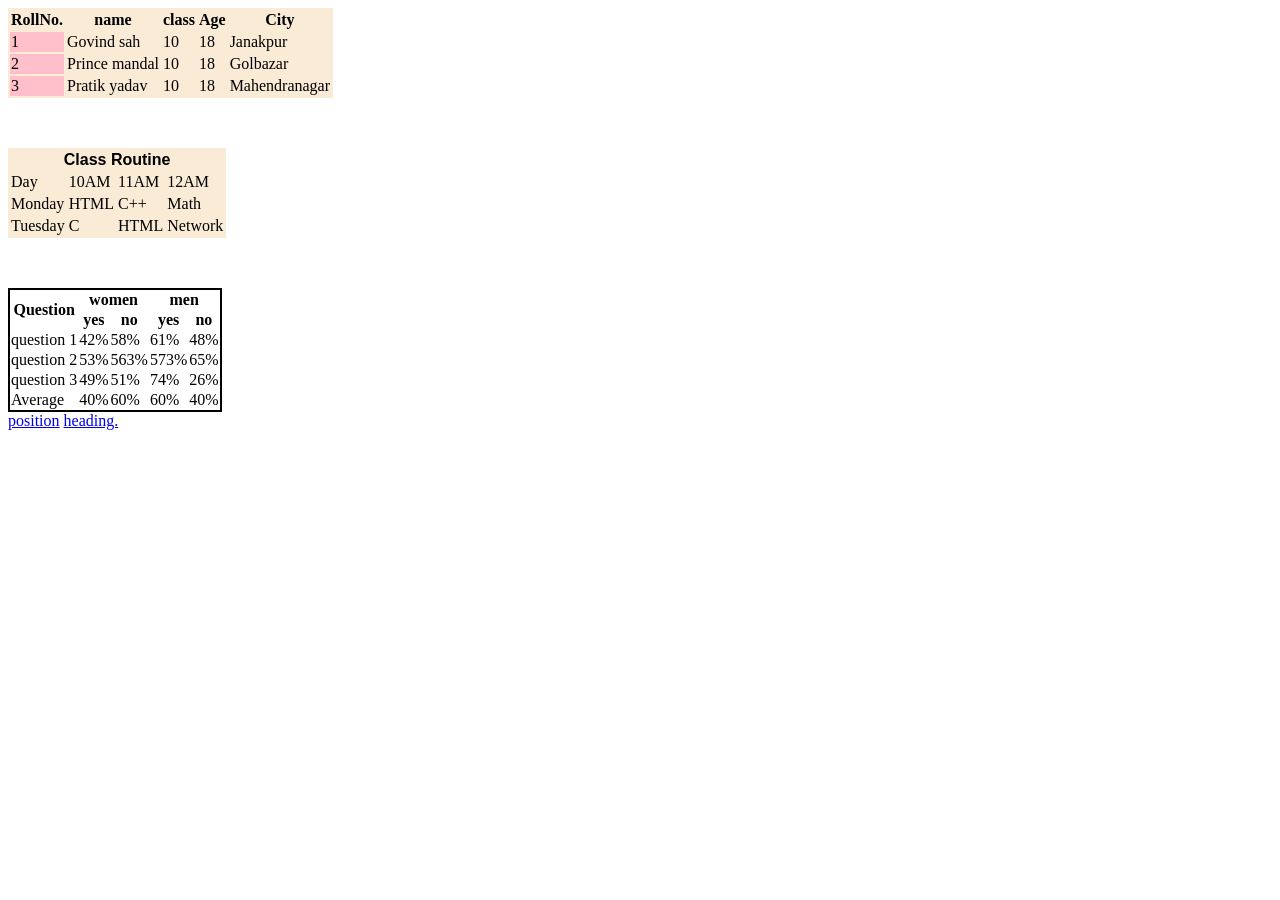
<file: index.html>
<!DOCTYPE html>
<html lang="en">

<head>
    <meta charset="UTF-8">
    <meta name="viewport" content="width=device-width, initial-scale=1.0">
    <title>Document</title>
    <link rel="stylesheet" href="style.css">
</head>

<body>
    <table style="background-color: antiquewhite;">
        <tr>
            <th>RollNo.</th>
            <th>name</th>
            <th>class</th>
            <th>Age</th>
            <th>City</th>
        </tr>
        <tr>
            <td style="background-color: pink;">1</td>
            <td>Govind sah</td>
            <td>10</td>
            <td>18</td>
            <td>Janakpur</td>
        </tr>
        <tr>
            <td style="background-color: pink;">2</td>
            <td>Prince mandal</td>
            <td>10</td>
            <td>18</td>
            <td>Golbazar</td>
        </tr>
        <tr>
            <td style="background-color: pink;">3</td>
            <td>Pratik yadav</td>
            <td>10</td>
            <td>18</td>
            <td>Mahendranagar</td>
        </tr>
    </table>
    <table style="margin-top: 50px; background-color: antiquewhite;">
        <tr>
            <th colspan="4" style="font-family: sans-serif;">Class Routine</th>
        </tr>

        <tr>
            <td>Day</td>
            <td>10AM</td>
            <td>11AM</td>
            <td>12AM</td>
        </tr>
        <tr>
            <td>Monday</td>
            <td>HTML</td>
            <td>C++</td>
            <td>Math</td>
        </tr>
        <tr>
            <td>Tuesday</td>
            <td>C</td>
            <td>HTML</td>
            <td>Network</td>
        </tr>
    </table>
    <table style="border: 2px solid black; border-collapse: collapse; margin-top: 50px;">
        <tr>
            <th rowspan="2">Question</th>
            <th colspan="2">women</th>
            <th colspan="2">men</th>
        </tr>
        <tr>
            <th>yes</th>
            <th>no</th>
            <th>yes</th>
            <th>no</th>
        </tr>
        <tr>
            <td> question 1</td>
            <td>42%</td>
            <td>58%</td>
            <td>61%</td>
            <td>48%</td>
        </tr>
        <tr>
            <td>question 2</td>
            <td>53%</td>
            <td>563%</td>
            <td>573%</td>
            <td>65%</td>
        </tr>
        <tr>
            <td>question 3</td>
            <td>49%</td>
            <td>51%</td>
            <td>74%</td>
            <td>26%</td>
        </tr>
        <tr>
            <td>Average</td>
            <td>40%</td>
            <td>60%</td>
            <td>60%</td>
            <td>40%</td>
        </tr>
    </table>
    <a href="position.html">position</a>
    <a href="heading.html">heading.</a>
</body>

</html>
</file>
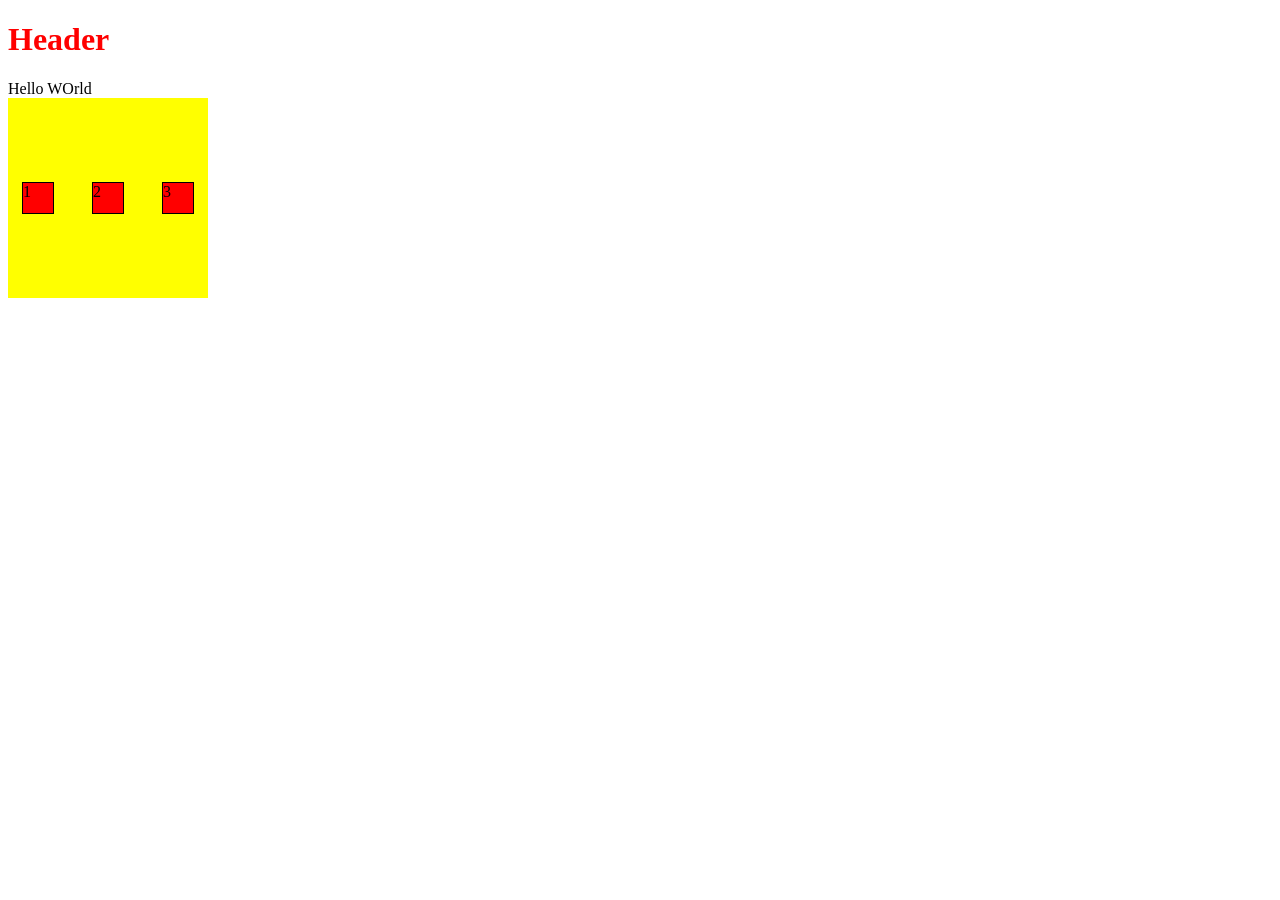
<file: header.html>
<!DOCTYPE html>
<html lang="en">

<head>
    <meta charset="UTF-8">
    <meta name="viewport" content="width=device-width, initial-scale=1.0">
    <title>Document</title>
    <link rel="stylesheet" href="style.css">
</head>

<body>
    <h1>Header</h1>
    <span>Hello</span>
    <span>WOrld</span>
    
    <div class="main">
        <div class="child">1</div>
        <div class="child">2</div>
        <div class="child">3</div>
    </div>
</body>

</html>
</file>
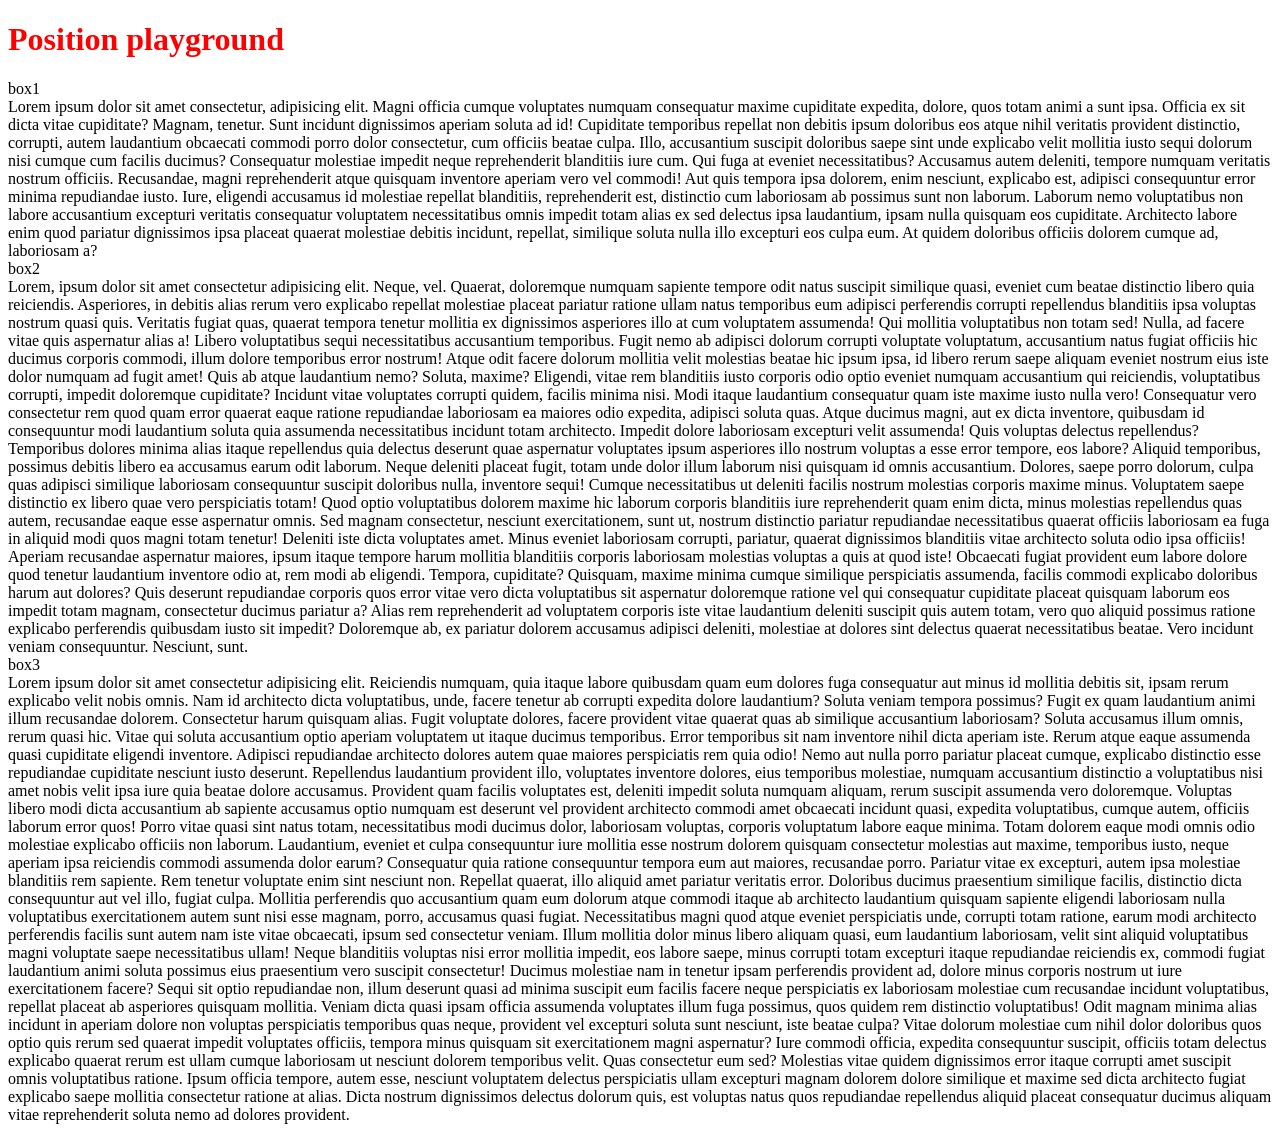
<file: position.html>
<!DOCTYPE html>
<html lang="en">
<head>
    <meta charset="UTF-8">
    <meta name="viewport" content="width=device-width, initial-scale=1.0">
    <title>Document</title>
    <link rel="stylesheet" href="style.css">
</head>
<body>
    <h1>Position playground</h1>
<div class="box">box1</div>
Lorem ipsum dolor sit amet consectetur, adipisicing elit. Magni officia cumque voluptates numquam consequatur maxime cupiditate expedita, dolore, quos totam animi a sunt ipsa. Officia ex sit dicta vitae cupiditate? Magnam, tenetur. Sunt incidunt dignissimos aperiam soluta ad id! Cupiditate temporibus repellat non debitis ipsum doloribus eos atque nihil veritatis provident distinctio, corrupti, autem laudantium obcaecati commodi porro dolor consectetur, cum officiis beatae culpa. Illo, accusantium suscipit doloribus saepe sint unde explicabo velit mollitia iusto sequi dolorum nisi cumque cum facilis ducimus? Consequatur molestiae impedit neque reprehenderit blanditiis iure cum. Qui fuga at eveniet necessitatibus? Accusamus autem deleniti, tempore numquam veritatis nostrum officiis. Recusandae, magni reprehenderit atque quisquam inventore aperiam vero vel commodi! Aut quis tempora ipsa dolorem, enim nesciunt, explicabo est, adipisci consequuntur error minima repudiandae iusto. Iure, eligendi accusamus id molestiae repellat blanditiis, reprehenderit est, distinctio cum laboriosam ab possimus sunt non laborum. Laborum nemo voluptatibus non labore accusantium excepturi veritatis consequatur voluptatem necessitatibus omnis impedit totam alias ex sed delectus ipsa laudantium, ipsam nulla quisquam eos cupiditate. Architecto labore enim quod pariatur dignissimos ipsa placeat quaerat molestiae debitis incidunt, repellat, similique soluta nulla illo excepturi eos culpa eum. At quidem doloribus officiis dolorem cumque ad, laboriosam a?
<div class="box">box2</div>Lorem, ipsum dolor sit amet consectetur adipisicing elit. Neque, vel. Quaerat, doloremque numquam sapiente tempore odit natus suscipit similique quasi, eveniet cum beatae distinctio libero quia reiciendis. Asperiores, in debitis alias rerum vero explicabo repellat molestiae placeat pariatur ratione ullam natus temporibus eum adipisci perferendis corrupti repellendus blanditiis ipsa voluptas nostrum quasi quis. Veritatis fugiat quas, quaerat tempora tenetur mollitia ex dignissimos asperiores illo at cum voluptatem assumenda! Qui mollitia voluptatibus non totam sed! Nulla, ad facere vitae quis aspernatur alias a! Libero voluptatibus sequi necessitatibus accusantium temporibus. Fugit nemo ab adipisci dolorum corrupti voluptate voluptatum, accusantium natus fugiat officiis hic ducimus corporis commodi, illum dolore temporibus error nostrum! Atque odit facere dolorum mollitia velit molestias beatae hic ipsum ipsa, id libero rerum saepe aliquam eveniet nostrum eius iste dolor numquam ad fugit amet! Quis ab atque laudantium nemo? Soluta, maxime? Eligendi, vitae rem blanditiis iusto corporis odio optio eveniet numquam accusantium qui reiciendis, voluptatibus corrupti, impedit doloremque cupiditate? Incidunt vitae voluptates corrupti quidem, facilis minima nisi. Modi itaque laudantium consequatur quam iste maxime iusto nulla vero! Consequatur vero consectetur rem quod quam error quaerat eaque ratione repudiandae laboriosam ea maiores odio expedita, adipisci soluta quas. Atque ducimus magni, aut ex dicta inventore, quibusdam id consequuntur modi laudantium soluta quia assumenda necessitatibus incidunt totam architecto. Impedit dolore laboriosam excepturi velit assumenda! Quis voluptas delectus repellendus? Temporibus dolores minima alias itaque repellendus quia delectus deserunt quae aspernatur voluptates ipsum asperiores illo nostrum voluptas a esse error tempore, eos labore? Aliquid temporibus, possimus debitis libero ea accusamus earum odit laborum. Neque deleniti placeat fugit, totam unde dolor illum laborum nisi quisquam id omnis accusantium. Dolores, saepe porro dolorum, culpa quas adipisci similique laboriosam consequuntur suscipit doloribus nulla, inventore sequi! Cumque necessitatibus ut deleniti facilis nostrum molestias corporis maxime minus. Voluptatem saepe distinctio ex libero quae vero perspiciatis totam! Quod optio voluptatibus dolorem maxime hic laborum corporis blanditiis iure reprehenderit quam enim dicta, minus molestias repellendus quas autem, recusandae eaque esse aspernatur omnis. Sed magnam consectetur, nesciunt exercitationem, sunt ut, nostrum distinctio pariatur repudiandae necessitatibus quaerat officiis laboriosam ea fuga in aliquid modi quos magni totam tenetur! Deleniti iste dicta voluptates amet. Minus eveniet laboriosam corrupti, pariatur, quaerat dignissimos blanditiis vitae architecto soluta odio ipsa officiis! Aperiam recusandae aspernatur maiores, ipsum itaque tempore harum mollitia blanditiis corporis laboriosam molestias voluptas a quis at quod iste! Obcaecati fugiat provident eum labore dolore quod tenetur laudantium inventore odio at, rem modi ab eligendi. Tempora, cupiditate? Quisquam, maxime minima cumque similique perspiciatis assumenda, facilis commodi explicabo doloribus harum aut dolores? Quis deserunt repudiandae corporis quos error vitae vero dicta voluptatibus sit aspernatur doloremque ratione vel qui consequatur cupiditate placeat quisquam laborum eos impedit totam magnam, consectetur ducimus pariatur a? Alias rem reprehenderit ad voluptatem corporis iste vitae laudantium deleniti suscipit quis autem totam, vero quo aliquid possimus ratione explicabo perferendis quibusdam iusto sit impedit? Doloremque ab, ex pariatur dolorem accusamus adipisci deleniti, molestiae at dolores sint delectus quaerat necessitatibus beatae. Vero incidunt veniam consequuntur. Nesciunt, sunt.
<div class="box">box3</div>Lorem ipsum dolor sit amet consectetur adipisicing elit. Reiciendis numquam, quia itaque labore quibusdam quam eum dolores fuga consequatur aut minus id mollitia debitis sit, ipsam rerum explicabo velit nobis omnis. Nam id architecto dicta voluptatibus, unde, facere tenetur ab corrupti expedita dolore laudantium? Soluta veniam tempora possimus? Fugit ex quam laudantium animi illum recusandae dolorem. Consectetur harum quisquam alias. Fugit voluptate dolores, facere provident vitae quaerat quas ab similique accusantium laboriosam? Soluta accusamus illum omnis, rerum quasi hic. Vitae qui soluta accusantium optio aperiam voluptatem ut itaque ducimus temporibus. Error temporibus sit nam inventore nihil dicta aperiam iste. Rerum atque eaque assumenda quasi cupiditate eligendi inventore. Adipisci repudiandae architecto dolores autem quae maiores perspiciatis rem quia odio! Nemo aut nulla porro pariatur placeat cumque, explicabo distinctio esse repudiandae cupiditate nesciunt iusto deserunt. Repellendus laudantium provident illo, voluptates inventore dolores, eius temporibus molestiae, numquam accusantium distinctio a voluptatibus nisi amet nobis velit ipsa iure quia beatae dolore accusamus. Provident quam facilis voluptates est, deleniti impedit soluta numquam aliquam, rerum suscipit assumenda vero doloremque. Voluptas libero modi dicta accusantium ab sapiente accusamus optio numquam est deserunt vel provident architecto commodi amet obcaecati incidunt quasi, expedita voluptatibus, cumque autem, officiis laborum error quos! Porro vitae quasi sint natus totam, necessitatibus modi ducimus dolor, laboriosam voluptas, corporis voluptatum labore eaque minima. Totam dolorem eaque modi omnis odio molestiae explicabo officiis non laborum. Laudantium, eveniet et culpa consequuntur iure mollitia esse nostrum dolorem quisquam consectetur molestias aut maxime, temporibus iusto, neque aperiam ipsa reiciendis commodi assumenda dolor earum? Consequatur quia ratione consequuntur tempora eum aut maiores, recusandae porro. Pariatur vitae ex excepturi, autem ipsa molestiae blanditiis rem sapiente. Rem tenetur voluptate enim sint nesciunt non. Repellat quaerat, illo aliquid amet pariatur veritatis error. Doloribus ducimus praesentium similique facilis, distinctio dicta consequuntur aut vel illo, fugiat culpa. Mollitia perferendis quo accusantium quam eum dolorum atque commodi itaque ab architecto laudantium quisquam sapiente eligendi laboriosam nulla voluptatibus exercitationem autem sunt nisi esse magnam, porro, accusamus quasi fugiat. Necessitatibus magni quod atque eveniet perspiciatis unde, corrupti totam ratione, earum modi architecto perferendis facilis sunt autem nam iste vitae obcaecati, ipsum sed consectetur veniam. Illum mollitia dolor minus libero aliquam quasi, eum laudantium laboriosam, velit sint aliquid voluptatibus magni voluptate saepe necessitatibus ullam! Neque blanditiis voluptas nisi error mollitia impedit, eos labore saepe, minus corrupti totam excepturi itaque repudiandae reiciendis ex, commodi fugiat laudantium animi soluta possimus eius praesentium vero suscipit consectetur! Ducimus molestiae nam in tenetur ipsam perferendis provident ad, dolore minus corporis nostrum ut iure exercitationem facere? Sequi sit optio repudiandae non, illum deserunt quasi ad minima suscipit eum facilis facere neque perspiciatis ex laboriosam molestiae cum recusandae incidunt voluptatibus, repellat placeat ab asperiores quisquam mollitia. Veniam dicta quasi ipsam officia assumenda voluptates illum fuga possimus, quos quidem rem distinctio voluptatibus! Odit magnam minima alias incidunt in aperiam dolore non voluptas perspiciatis temporibus quas neque, provident vel excepturi soluta sunt nesciunt, iste beatae culpa? Vitae dolorum molestiae cum nihil dolor doloribus quos optio quis rerum sed quaerat impedit voluptates officiis, tempora minus quisquam sit exercitationem magni aspernatur? Iure commodi officia, expedita consequuntur suscipit, officiis totam delectus explicabo quaerat rerum est ullam cumque laboriosam ut nesciunt dolorem temporibus velit. Quas consectetur eum sed? Molestias vitae quidem dignissimos error itaque corrupti amet suscipit omnis voluptatibus ratione. Ipsum officia tempore, autem esse, nesciunt voluptatem delectus perspiciatis ullam excepturi magnam dolorem dolore similique et maxime sed dicta architecto fugiat explicabo saepe mollitia consectetur ratione at alias. Dicta nostrum dignissimos delectus dolorum quis, est voluptas natus quos repudiandae repellendus aliquid placeat consequatur ducimus aliquam vitae reprehenderit soluta nemo ad dolores provident.
</body>
</html>
</file>
<file: style.css>
h1 {
    color: red;
}


.main {
    width: 200px;
    height: 200px;
    background-color: yellow;
     display: flex;
     flex-direction: row;
     gap: 10px;
     justify-content:space-around;
     align-items: center;
    


}

.child{
    width: 30px;
    height: 30px;
    background-color: red;
    border: 1px solid black;
    /* margin: 4px; */
   
}
</file>
